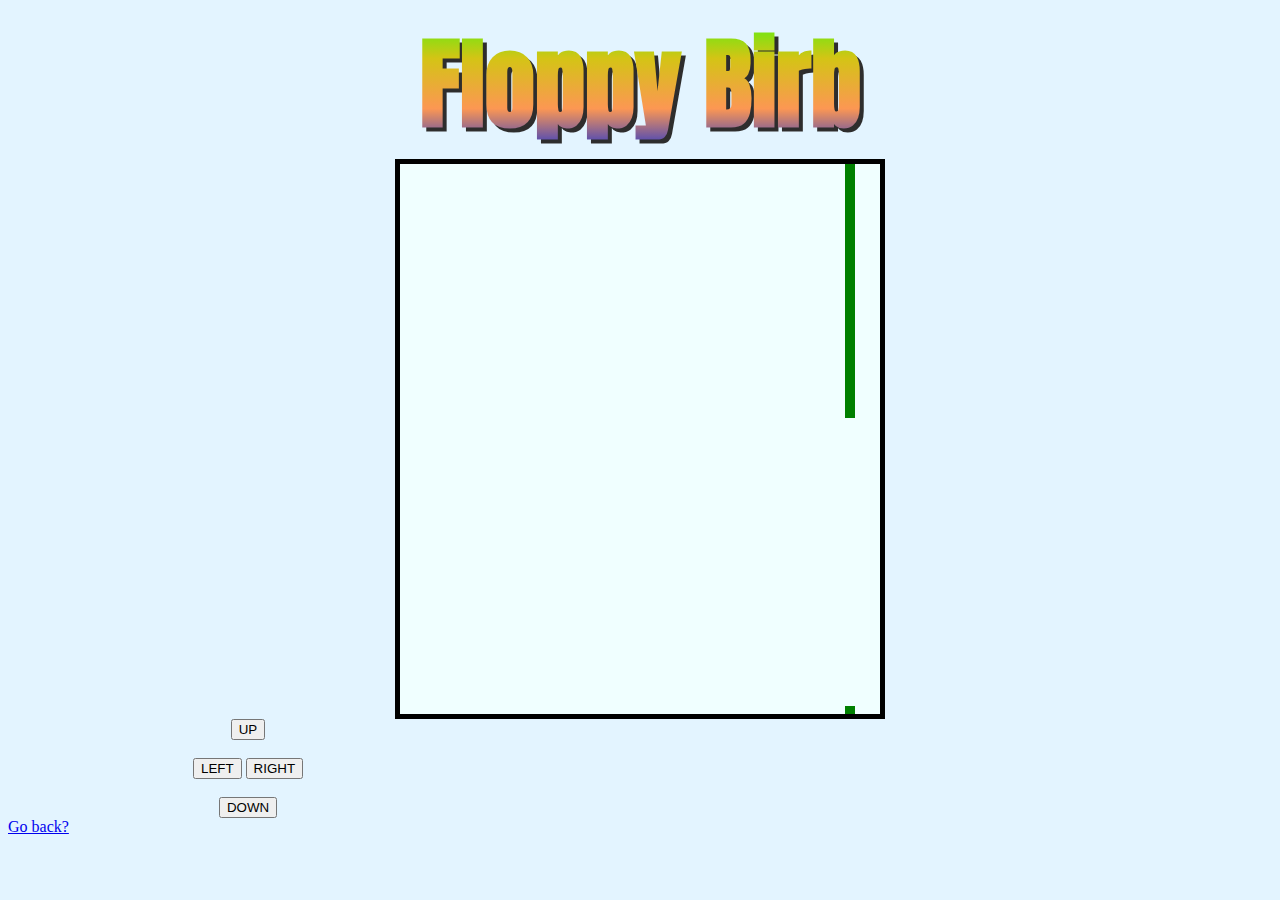
<file: game.html>
<!DOCTYPE html>
<html lang="en">
<head>
    <meta charset="UTF-8">
    <meta http-equiv="X-UA-Compatible" content="IE=edge">
    <meta name="viewport" content="width=device-width, initial-scale=1.0">
    <!--Makes desktop and mobile websites look the same-->
    <link rel="stylesheet" type = "text/css" href="game.css">
    <script src="game.js"></script>
    <title>Floppy Birb</title>
    <h1>Floppy Birb</h1>
    
    <!-- <img id = "birb" src="https://github.com/Basilisk00/Basilisk00.github.io/blob/main/docs/assests/img/Birb.PNG.png?raw=true" alt="bird image" width = "400px" height = "500px"> -->

</head>
<body onload="startGame()">
    
    <div style="text-align:center;width:480px;">
        <button onmousedown="goUp()" onmouseup="stopMove()" ontouchstart="goUp()" >UP</button> <br><br>
        <button onmousedown="goLeft()" onmouseup="stopMove()" ontouchstart="goLeft()">LEFT</button>
        <button onmousedown="goRight()" onmouseup="stopMove()" ontouchstart="goRight()">RIGHT</button> <br> <br>
        <button onmousedown="goDown()" onmouseup="stopMove()" ontouchstart="goDown()">DOWN</button>
    </div>
    
</body>
    <a href="index.html"> Go back?</a>
</html>
</file>
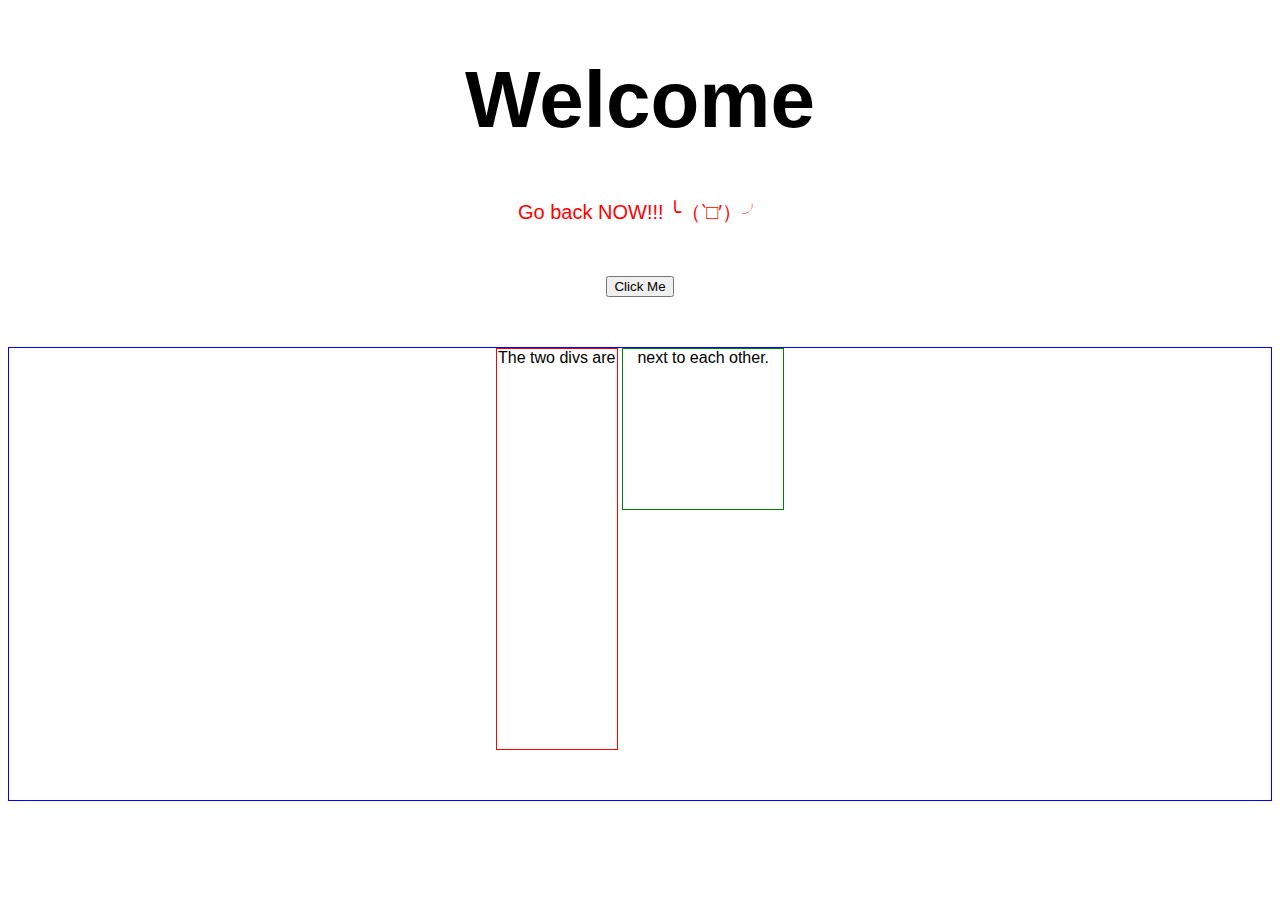
<file: test.html>
<!DOCTYPE html>
<html lang="en">
    <head>
        <meta charset="UTF-8">
        <meta http-equiv="X-UA-Compatible" content="IE=edge">
        <meta name="viewport" content="width=device-width, initial-scale=1.0">
        <!--Makes desktop and mobile websites look the same-->
        <link rel="stylesheet" type = "text/css" href="style.css">
        <script src="main.js"></script>
        <title>Hi! - Tyler Trinh</title>
    </head>
    <body>
        <h1>Welcome</h1> 
        <div class = "center" >
            <a href="index.html" style="color: red;">Go back NOW!!! ╰（‵□′）╯</a>
        </div>

        <div class="center">
            <button type = "button" onclick="printTime()"> Click Me</button>
        </div>
        <div id="wrapper">
            <div id="div1">The two divs are</div>
            <div id="div2">next to each other.</div>
        </div>
    </body>
    
</html>
</file>
<file: game.css>
@font-face {
    font-family: "Workbench";
    src: url("docs/assests/fonts/Workbench-Regular.ttf") format("truetype");
}

@font-face {
    font-family: "Anton";
    src: url("docs/assests/fonts/Anton-Regular.ttf") format("truetype");
}
h1 {
    font-family: "Anton", sans-serif;
    font-size: 100px;
    text-align: center;
    background: linear-gradient(to bottom, #2fff0f,#d4c415, #fc9753, #0026e2);
    -webkit-text-fill-color: transparent;
    -webkit-background-clip: text;
    filter: drop-shadow(4px 4px #2e2d2d);
    background-clip: text; /* Needed for compatibility*/
    margin-top: auto;
    margin-bottom: auto;
}

p {
    font-family: "Workbench"

}

body {
    background: rgb(227, 244, 255);
}

canvas {
    border: 5px solid;
    border-color: black;
    display: block;
    margin-left: auto;
    margin-right: auto;
    background-color: azure;
    /* background-color: #0026e2; */
}
</file>
<file: style.css>
h1{
    font-size: 80px;
  }

h2 {
  font-size: 50px;
}

h3 {
  font-size: 30px;
}

.top {
  background-color: rgb(71, 187, 255);
  padding-top: 50px;
  padding-bottom: 50px;
  margin-left: -8px;
  margin-right: -8px;
  margin-top: -20px;
  text-align: center;
}

header {
  margin-top: -30px;
}

body {
  font-family: 'Gill Sans', 'Gill Sans MT', Calibri, 'Trebuchet MS', sans-serif;
}

h1, h2, h3 {
  text-align: center;
}

div {
  text-align: center;
  margin-bottom: 50px;
}

img {
  display: block;
  margin-left: auto; 
  margin-right: auto;
}

p {
  font-size: 20px;
  text-align: center;
}

footer {
  text-align: center;
  margin-bottom: 30px;
  font-size: 20px;
}

.bottom-line {
  max-width: 35%;
  height: 4px;
  background-color: gray;
  margin-top: 30px;
  border: none;
}

#bottomButton {
  border: none;
  /* margin-top: 20px; */
  background-color: white;
  margin-left: 20px;
}




/*Globally overriding link colors*/
a {
  color:black;
  font-size: 20px;
  text-decoration: none;
}

a:hover {
  color: green;
}
/* Formatting for second page */

#wrapper {
  border: 1px solid blue;
}
#div1 {
  display: inline-block;
  width:120px;
  height:400px;
  border: 1px solid red;
}
#div2 {
  display: inline-block;
  width:160px;
  height:160px;
  border: 1px solid green;
}

.picture {
  display: inline-block;
  margin-block: 400px;
}

/*  # has priority over . */
center {
  text-align: center;
  margin: auto;
}
</file>
